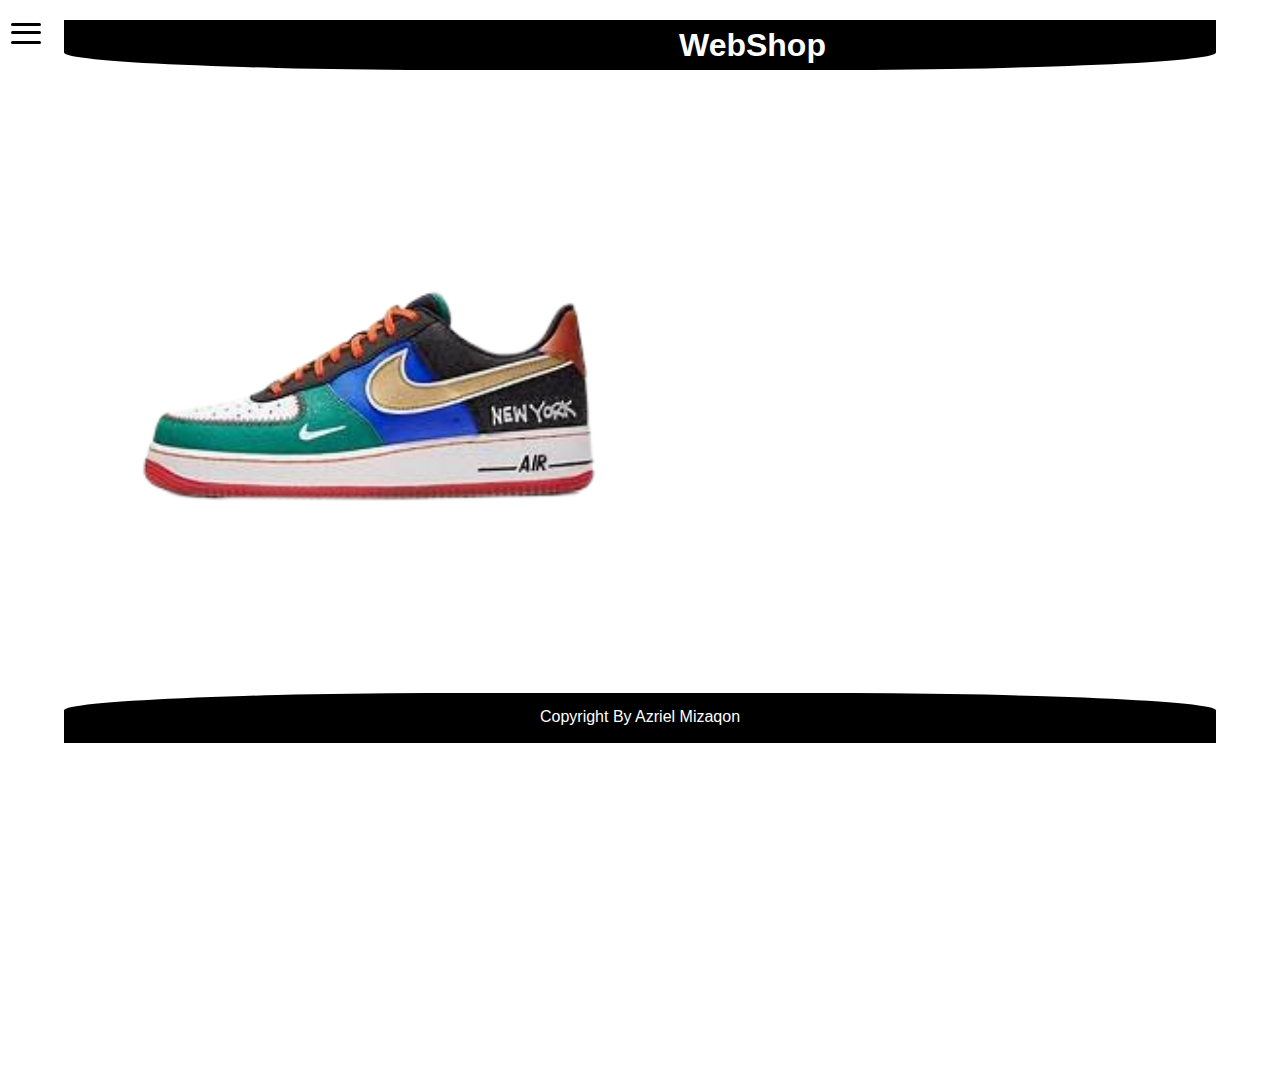
<file: index.html>
<!doctype html>
<html lang="en">

<head>
    <title>Hamburger Menu</title>
    <link rel="stylesheet" href="Web.css">
    <link rel="icon" href="WB.png" type="image/x-icon">
</head>

<body>
    <nav class="navbar">
        <a class="toggler-navbar">
            <div class="hamburger-menu">
                <span></span>
                <span></span>
                <span></span>
            </div>
        </a>
        <a class="logo" href="">
        </a>
        <div class="text">
            <h1>WebShop </h1>
        </div>
    </nav>
    <div class="sidebar">
        <ul>
            <li class="active"><a href="index.html">Home</a></li>
            <li><a href="Cart.html">Cart</a></li>
            <li><a href="Help.html">Help</a></li>
        </ul>
    </div>
    <div class="button">
        <a href="WebShop.html">Shopping</a>
    </div>
    <!--Desain-->
    <main class="trail">
        <img src="Nike2.png">
    </main>
    <footer>
        <p>Copyright By Azriel Mizaqon </p>
    </footer>
    <script src="script.js"></script>
</body>
</html>
</file>
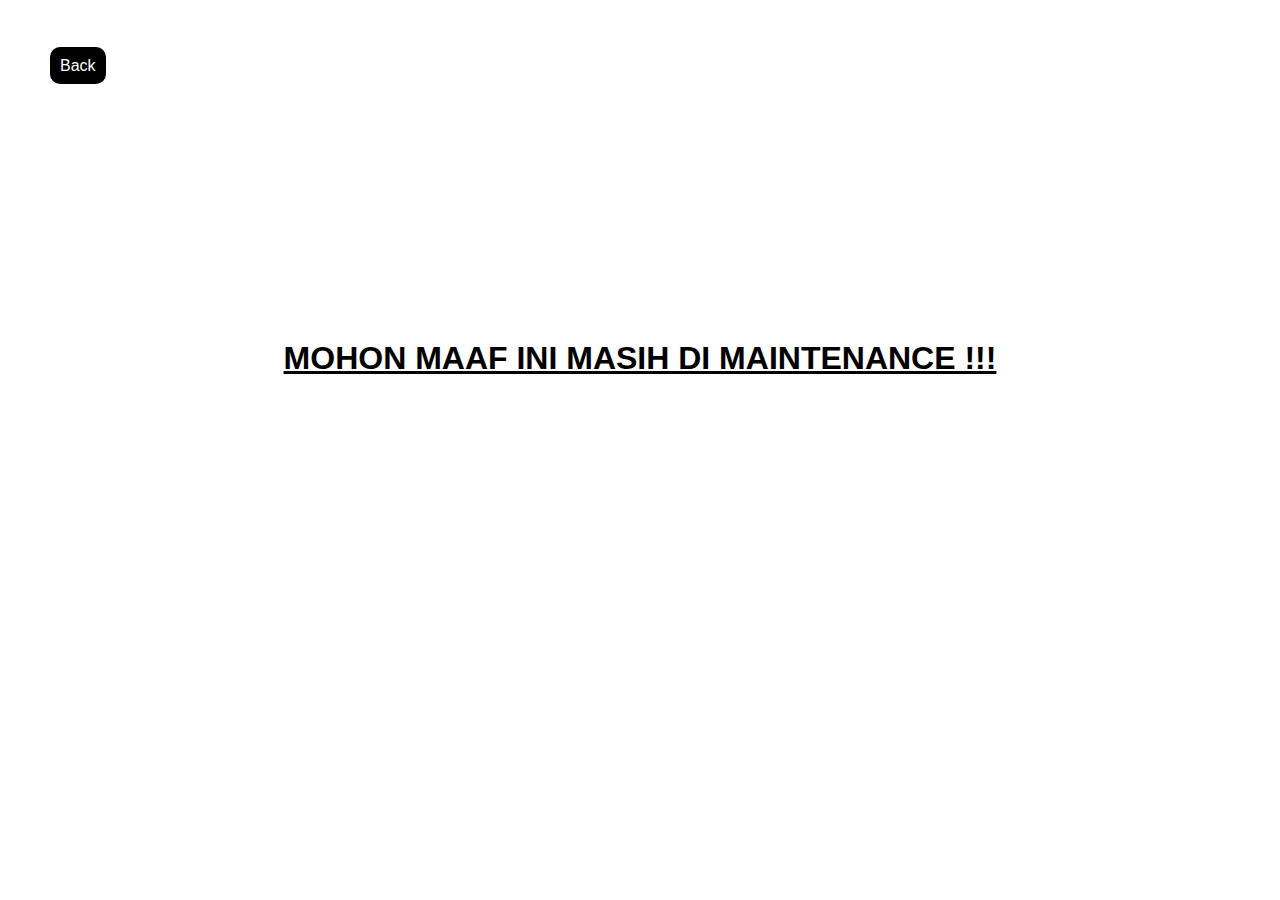
<file: Cart.html>
<!DOCTYPE html>
<html lang="en">
<head>
    <meta charset="UTF-8">
    <meta name="viewport" content="width=device-width, initial-scale=1.0">
    <title>Cart</title>
    <link rel="stylesheet" href="Web.css">
    <link rel="icon" href="WB.png" type="image/x-icon">
</head>
<body>
    <div class="container">
        <h1>MOHON MAAF INI MASIH DI MAINTENANCE !!!</h1>
    </div>
    <div class="skuy">
        <a href="index.html">Back</a>
    </div>
</body>
</html>
</file>
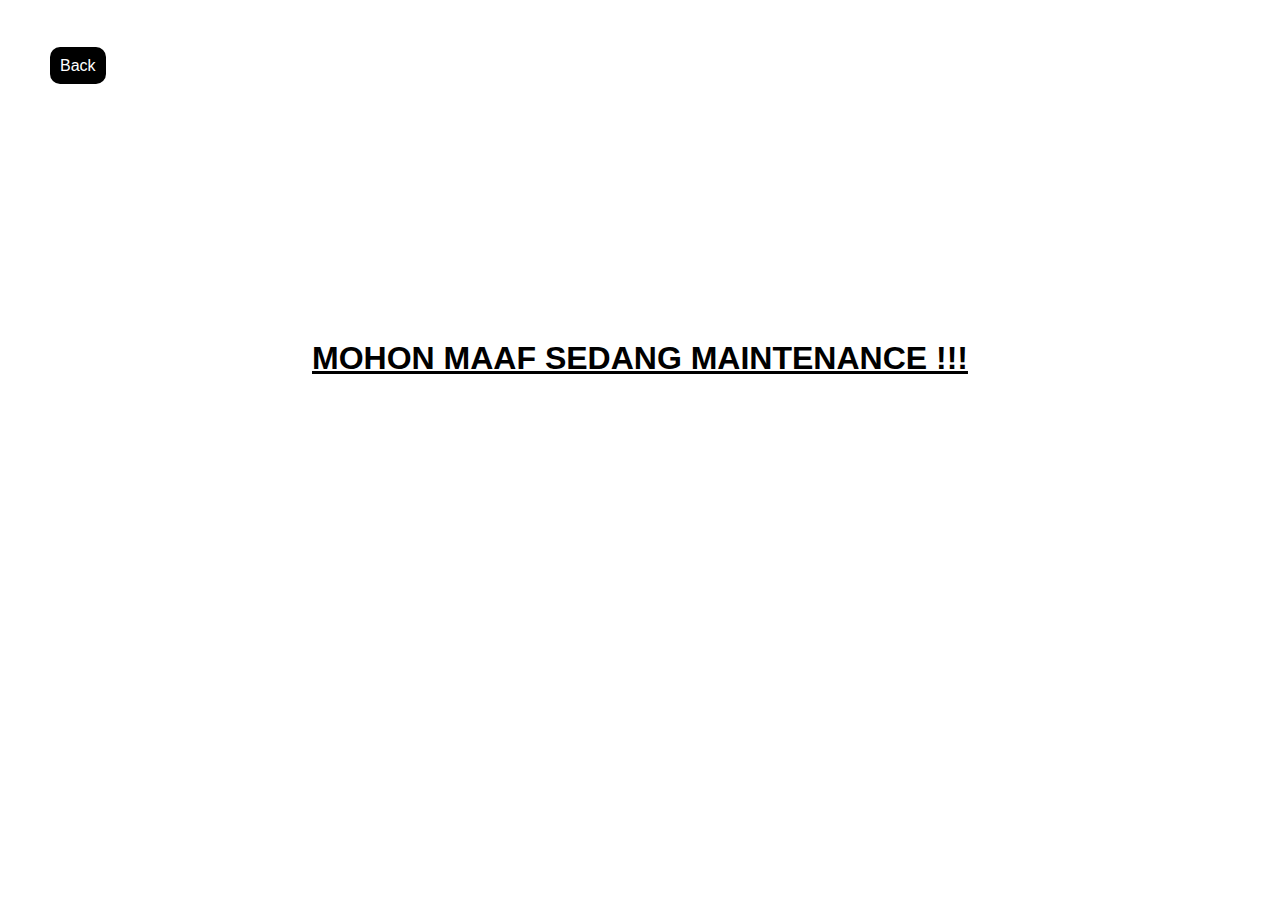
<file: Help.html>
<!DOCTYPE html>
<html lang="en">
<head>
    <meta charset="UTF-8">
    <meta name="viewport" content="width=device-width, initial-scale=1.0">
    <title>Customer Service.</title>
    <link rel="stylesheet" href="Web.css">
    <link rel="icon" href="WB.png" type="image/x-icon">
</head>
<body>
    <div class= "track">
        <h1>MOHON MAAF SEDANG MAINTENANCE !!!</h1>
    </div>
    <div class= "offer">
        <a href="index.html">Back</a>
    </div>
</body>
</html>
</file>
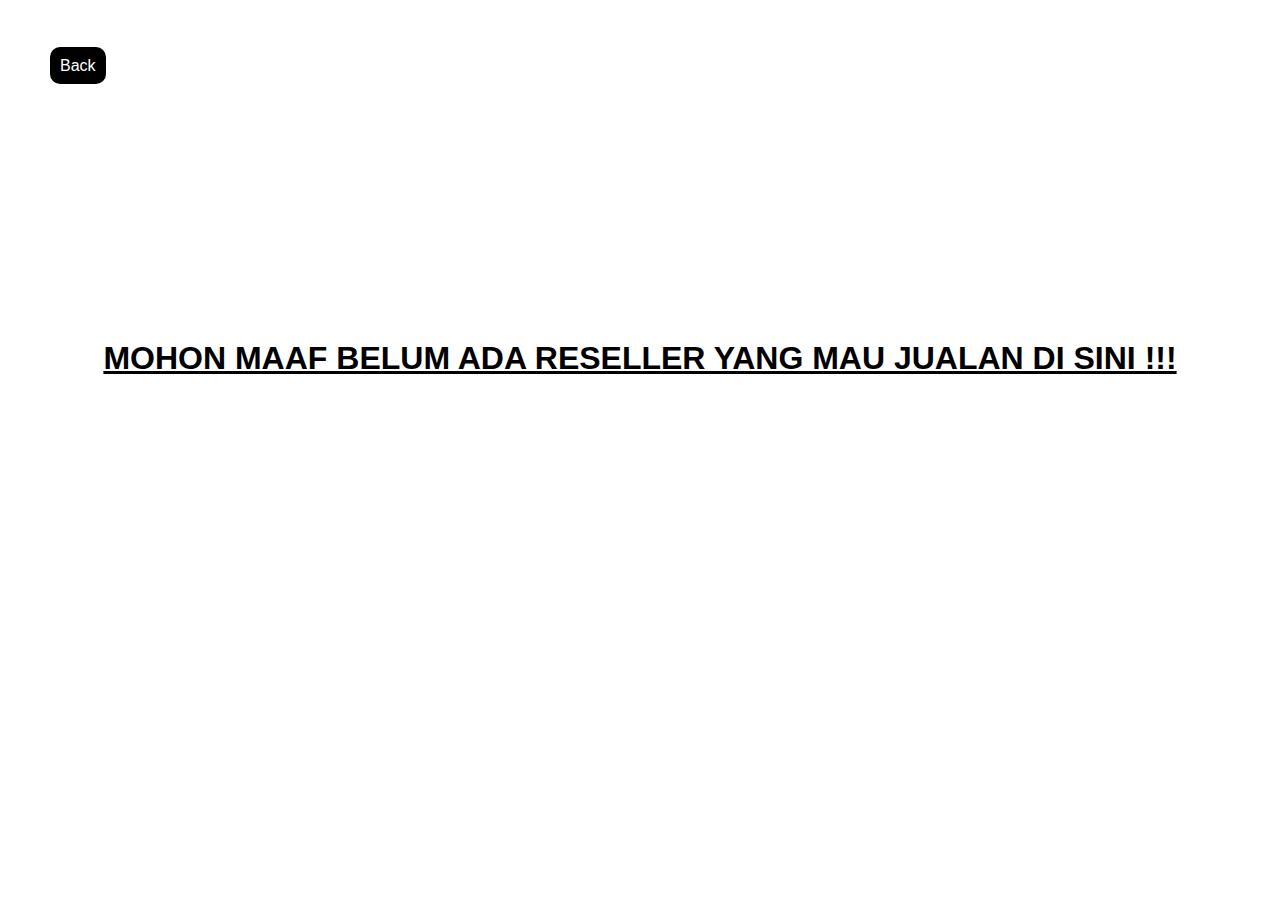
<file: Others.html>
<!DOCTYPE html>
<html lang="en">
<head>
    <meta charset="UTF-8">
    <meta name="viewport" content="width=device-width, initial-scale=1.0">
    <title>WebShop</title>
    <link rel="stylesheet" href="Web.css">
    <link rel="icon" href="WB.png" type="image/x-icon">
</head>
<body>
    <div class="bar">
        <H1>MOHON MAAF BELUM ADA RESELLER YANG MAU JUALAN DI SINI !!!</H1>
    </div>
    <div class="gate">
        <a href="index.html">Back</a>
    </div>
</body>
</html>
</file>
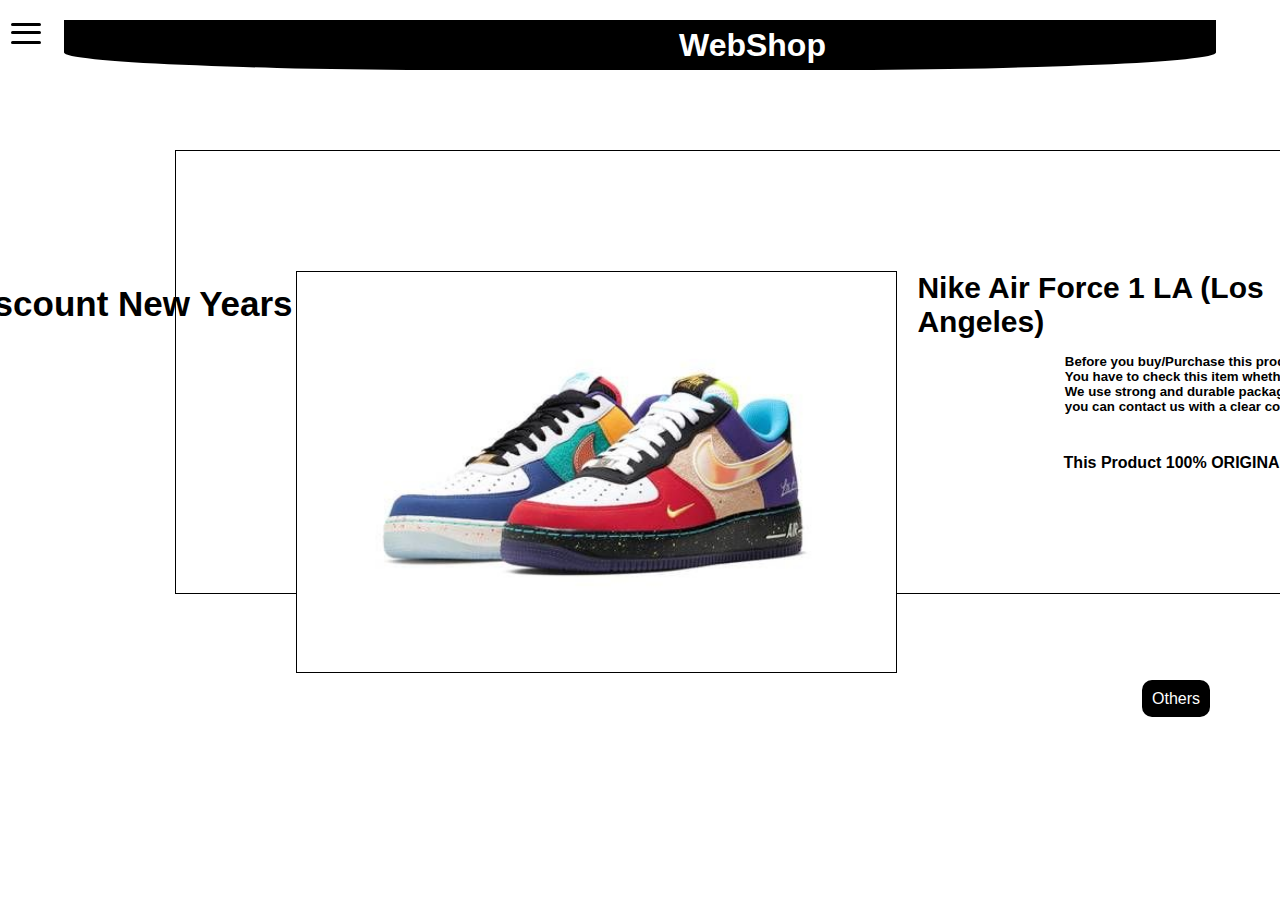
<file: WebShop.html>
<!doctype html>
<html lang="en">

<head>
    <title>Hamburger Menu</title>
    <link rel="stylesheet" href="Web.css">
    <link rel="icon" href="WB.png" type="image/x-icon">
</head>

<body>
    <nav class="navbar">
        <a class="toggler-navbar">
            <div class="hamburger-menu">
                <span></span>
                <span></span>
                <span></span>
            </div>
        </a>
        <a class="logo" href="">
        </a>
        <div class="text">
            <h1>WebShop</h1>
        </div>
    </nav>
    <div class="sidebar">
        <ul>
            <li class="active"><a href="index.html">Home</a></li>
            <li><a href="Cart.html">Cart</a></li>
            <li><a href="Help.html">Help</a></li>
        </ul>
    </div>

    <main>
        <section class="products">
            <div class="product">
                <img src="Nike.jpg" alt="Product 1">
                <h2>Nike Air Force 1 LA (Los Angeles)</h2>
            </div>
            <p1>Rp 2.499.000;</p1>
            <p2>= Rp 1.999.999;</p2>
            <h5>Before you buy/Purchase this product,<br> You have to check this item whether it is ready.<br>We use strong and durable packaging. If there is a misunderstanding,<br>you can contact us with a clear complaint, and we will replace it if is our fault. </h5>
            <h4>This Product 100% ORIGINAL Nike footwear</h4>
            <h2>*Discount New Years</h2>
            </section>
        <div class="shop">
            <a href="Others.html">Others</a>
        </div>
    </main>
    <script src="script.js"></script>
</body>
</html>
</file>
<file: Web.css>
* {
    padding: 0;
    margin: 0;
    font-family: sans-serif;
}

body{

    background: white;
    position: relative;
    top: 20px;
    overflow: hidden;
}

img {
    position: relative;
    top: 100px;
    margin-left: 100px;
    height: 350px;
}

nav text {
    padding-top: 10px;
}

div.text {
    padding-top: 7px;
    position: relative;
    left: 570px;
    color: white;
}

.navbar {
    height: 50px;
    width: 90%;
    margin: 0 auto;
    background: black;
    border-bottom-left-radius: 35%;
    border-bottom-right-radius: 35%;
    display: flex;
}

.button a {
    text-decoration: none;
    color: white;
    background-color: black;
    position: relative;
    left: 1300px;
    top: 520px;
    padding: 10px;
    border-radius: 10px;
}

.button a:hover {
    color: darkslategray;
}

.navbar .logo {
    font-size: 24px;
    color: white;
    text-decoration: none;
}

.navbar .toggler-navbar {
    margin-right: 15px;
}

.sidebar {
    position: fixed;
    top: 60px;
    left: 0;
    width: 300px;
    height: 100%;
    background: transparent;
    text-align: left;
    font-size: 20px;
    transform: rotate3d(0, 1, 0, 90deg);
    transform-origin: left center;
    transition: .5s;
}
  
main {
    padding: 20px;
    display: flex;
}
  
.products {
    display: flex;
    flex-wrap: wrap;
    gap: 20px;
}
  
.product {
    border: 1px solid black;
    padding: 20px;
    display: flex;
    position: relative;
    left: 155px;
    top: 60px;
}

.product h2 {
    font-size: 30px;
    position: relative;
    top: 100px;
    left: 20px;
}

p1 {
    text-decoration: line-through;
    position: relative;
    top: 220px;
    right: 345px;
}

p2 {
    position: relative;
    top: 220px;
    right: 360px;
}

h2 {
    position: relative;
    bottom: 350px;
    right: 75px;
    font-size: 35px;
}

h5 {
    position: relative;
    bottom: 200px;
    left: 790px;
}
  
h4 {
    position: relative;
    bottom: 100px;
    left: 280px;
}

.shop a {
    color: white;
    background-color: black;
    text-decoration: none;
    position: relative;
    top: 600px;
    right: 50px;
    padding: 10px;
    border-radius: 10px;
}

.shop a:hover {
    color: darkslategray;
}

.product img {
    border: 1px solid black;
    width: 600px;
    height: 400px;
}

.sidebar.open {
    transform: rotate3d(0, 0, 1, 0deg);
}

.sidebar ul{
    list-style: none;
}

.sidebar li a:hover {
    color: darkslategray;
}

.sidebar li.active {
    background: transparent;
}

.sidebar li a {
    color: black;
    text-decoration: none;
    padding: 10px 15px;
    display: block
}
.hamburger-menu {
    width: 30px;
    height: 30px;
    position: relative;
    right: 53px;
    -webkit-transform: rotate(0deg);
    -moz-transform: rotate(0deg);
    -o-transform: rotate(0deg);
    transform: rotate(0deg);
    -webkit-transition: .5s ease-in-out;
    -moz-transition: .5s ease-in-out;
    -o-transition: .5s ease-in-out;
    transition: .5s ease-in-out;
    cursor: pointer;
}

.hamburger-menu span {
    display: block;
    position: absolute;
    height: 3px;
    width: 100%;
    background: black;
    border-radius: 9px;
    opacity: 1;
    left: 0;
    -webkit-transform: rotate(0deg);
    -moz-transform: rotate(0deg);
    -o-transform: rotate(0deg);
    transform: rotate(0deg);
    -webkit-transition: .25s ease-in-out;
    -moz-transition: .25s ease-in-out;
    -o-transition: .25s ease-in-out;
    transition: .25s ease-in-out;
}

.hamburger-menu span:nth-child(1) {
    top: 2.5px;
}

.hamburger-menu span:nth-child(2) {
    top: 11px;
}

.hamburger-menu span:nth-child(3) {
    top: 21px;
}

.hamburger-menu.open span:nth-child(1) {
    top: 15px;
    -webkit-transform: rotate(135deg);
    -moz-transform: rotate(135deg);
    -o-transform: rotate(135deg);
    transform: rotate(135deg);
}

.hamburger-menu.open span:nth-child(2) {
    opacity: 0;
    left: -60px;
}

.hamburger-menu.open span:nth-child(3) {
    top: 14px;
    -webkit-transform: rotate(-135deg);
    -moz-transform: rotate(-135deg);
    -o-transform: rotate(-135deg);
    transform: rotate(-135deg);
}

footer {
    color: white;
    background-color: black;
    text-align: center;
    height: 50px;
    width: 90%;
    margin: 0 auto;
    margin-top: 545px;
    border-top-left-radius: 35%;
    border-top-right-radius: 35%;
    position: relative;
    bottom: 330px;
}

footer p {
    position: relative;
    top: 15px;
}

.container h1 {
    text-align: center;
    position: relative;
    top: 320px;
    text-decoration: underline;
}

.skuy a {
    text-decoration: none;
    position: relative;
    left: 50px;
    color: white;
    background-color: black;
    padding: 10px;
    border-radius: 10px;
}

.track h1 {
    text-align: center;
    position: relative;
    top: 320px;
    text-decoration: underline;
}

.offer a {
    text-decoration: none;
    position: relative;
    left: 50px;
    color: white;
    background-color: black;
    padding: 10px;
    border-radius: 10px;
}

.bar h1 {
    text-align: center;
    position: relative;
    top: 320px;
    text-decoration: underline;
}

.gate a {
    text-decoration: none;
    position: relative;
    left: 50px;
    color: white;
    background-color: black;
    padding: 10px;
    border-radius: 10px;
}
</file>
